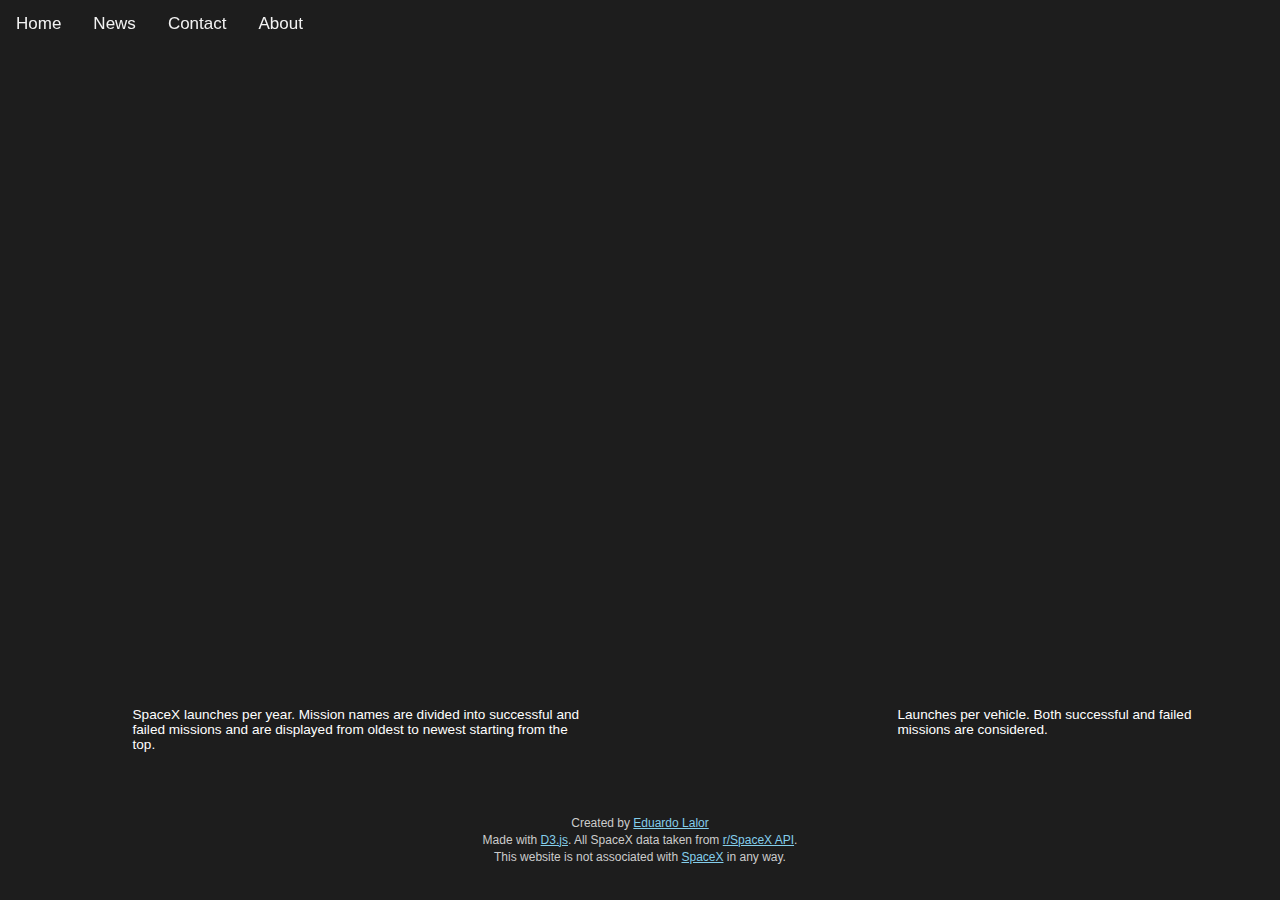
<file: index.html>
<!doctype html>
<html>
    <head>
        <title>SpaceX Charts</title>
        <script src="https://d3js.org/d3.v5.min.js"></script>
        <link rel="stylesheet" href="./d3js.css">
    </head>
    <body>
        <div class="topnav">
            <a href="#home">Home</a>
            <a href="#news">News</a>
            <a href="#contact">Contact</a>
            <a href="#about">About</a>
        </div>
        <div id="page-content">
            <div id="bar-chart">
                <svg id="bar-chart-svg" width="750" height="600"></svg>
                <p class="bar-chart-description chart-description">SpaceX launches per year. Mission names are divided into successful and failed missions and are displayed from oldest to newest starting from the top.</p>
            </div>
            <div id="donut-chart">
                <svg id="donut-chart-svg" width="400" height="600"></svg>
                <p class="donut-chart-description chart-description">Launches per vehicle. Both successful and failed missions are considered.</p>
            </div>
        </div>
        <footer>
            <p>Created by <a href="https://github.com/Dwape" class="link">Eduardo Lalor</a></p>
            <p>Made with <a href="https://d3js.org/" class="link">D3.js</a>. All SpaceX data taken from <a href="https://github.com/r-spacex/SpaceX-API" class="link">r/SpaceX API</a>.</p>
            <p>This website is not associated with <a href="https://www.spacex.com/" class="link">SpaceX</a> in any way.</p>
          </footer>
    <script src="./d3js.js"></script>
    </body>
</html>
</file>
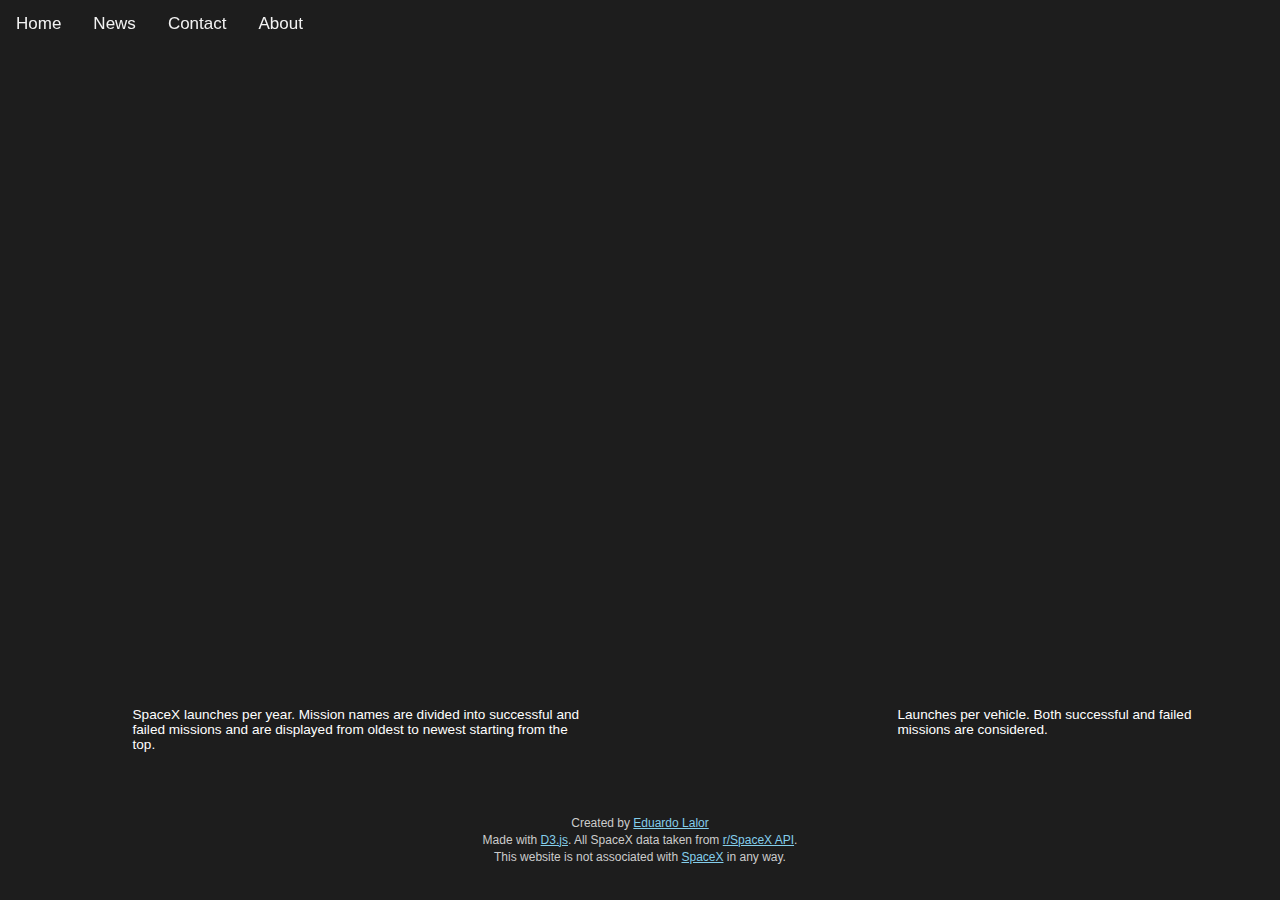
<file: d3js.html>
<!doctype html>
<html>
    <head>
        <script src="https://d3js.org/d3.v5.min.js"></script>
        <link rel="stylesheet" href="./d3js.css">
    </head>
    <body>
        <div class="topnav">
            <a href="#home">Home</a>
            <a href="#news">News</a>
            <a href="#contact">Contact</a>
            <a href="#about">About</a>
        </div>
        <div id="page-content">
            <div id="bar-chart">
                <svg id="bar-chart-svg" width="750" height="600"></svg>
                <p class="bar-chart-description chart-description">SpaceX launches per year. Mission names are divided into successful and failed missions and are displayed from oldest to newest starting from the top.</p>
            </div>
            <div id="donut-chart">
                <svg id="donut-chart-svg" width="400" height="600"></svg>
                <p class="donut-chart-description chart-description">Launches per vehicle. Both successful and failed missions are considered.</p>
            </div>
        </div>
        <footer>
            <p>Created by <a href="https://github.com/Dwape" class="link">Eduardo Lalor</a></p>
            <p>Made with <a href="https://d3js.org/" class="link">D3.js</a>. All SpaceX data taken from <a href="https://docs.spacexdata.com" class="link">r/SpaceX API</a>.</p>
            <p>This website is not associated with <a href="https://www.spacex.com/" class="link">SpaceX</a> in any way.</p>
          </footer>
    <script src="./d3js.js"></script>
    </body>
</html>
</file>
<file: d3js.css>
body {
    background-color: rgb(29, 29, 29);
    margin: 0;
    font-family: Helvetica
}

/* Add a black background color to the top navigation */
.topnav {
    overflow: hidden;
    position: fixed; /* Set the navbar to fixed position */
    top: 0; /* Position the navbar at the top of the page */
    width: 100%; /* Full width */
    height: 7%;
}
  
/* Style the links inside the navigation bar */
.topnav a {
    float: left;
    color: #f2f2f2;
    text-align: center;
    padding: 14px 16px;
    text-decoration: none;
    font-size: 17px;
  }

footer {
    text-align: center;
    margin-top: 50px;
}
  
footer p {
    font-size: 0.75rem;
    color: #cccccc;
    margin: 3px;
}

.success-bar {
    fill: #5ab9ea;
}

.success {
    fill: #5ab9ea;
}

.failure-bar {
    fill: #5680e9;
}

.failure {
    fill: #5680e9;
}

svg text {
    font-size: 10px;
    fill: white;
}

svg path {
    stroke: white;
}

svg line {
    stroke: white;
}

.chart-title {
    font-size: 18px;
}

.faded {
    opacity: 0.3;
}

.hidden {
    display: none;
}

#page-content {
    margin-top: 7%;
    display: flex;
    flex-direction: row;
    justify-content: space-around;
    flex-wrap: wrap;
}

.link {
    color: #84ceeb
}

.bar-chart-description {
    margin-left: 100px;
    width: 450px;
}

.donut-chart-description {
    margin-left: 50px;
    width: 300px;
}

.chart-description {
    color: white;
    font-size: 0.85rem;
}
</file>
